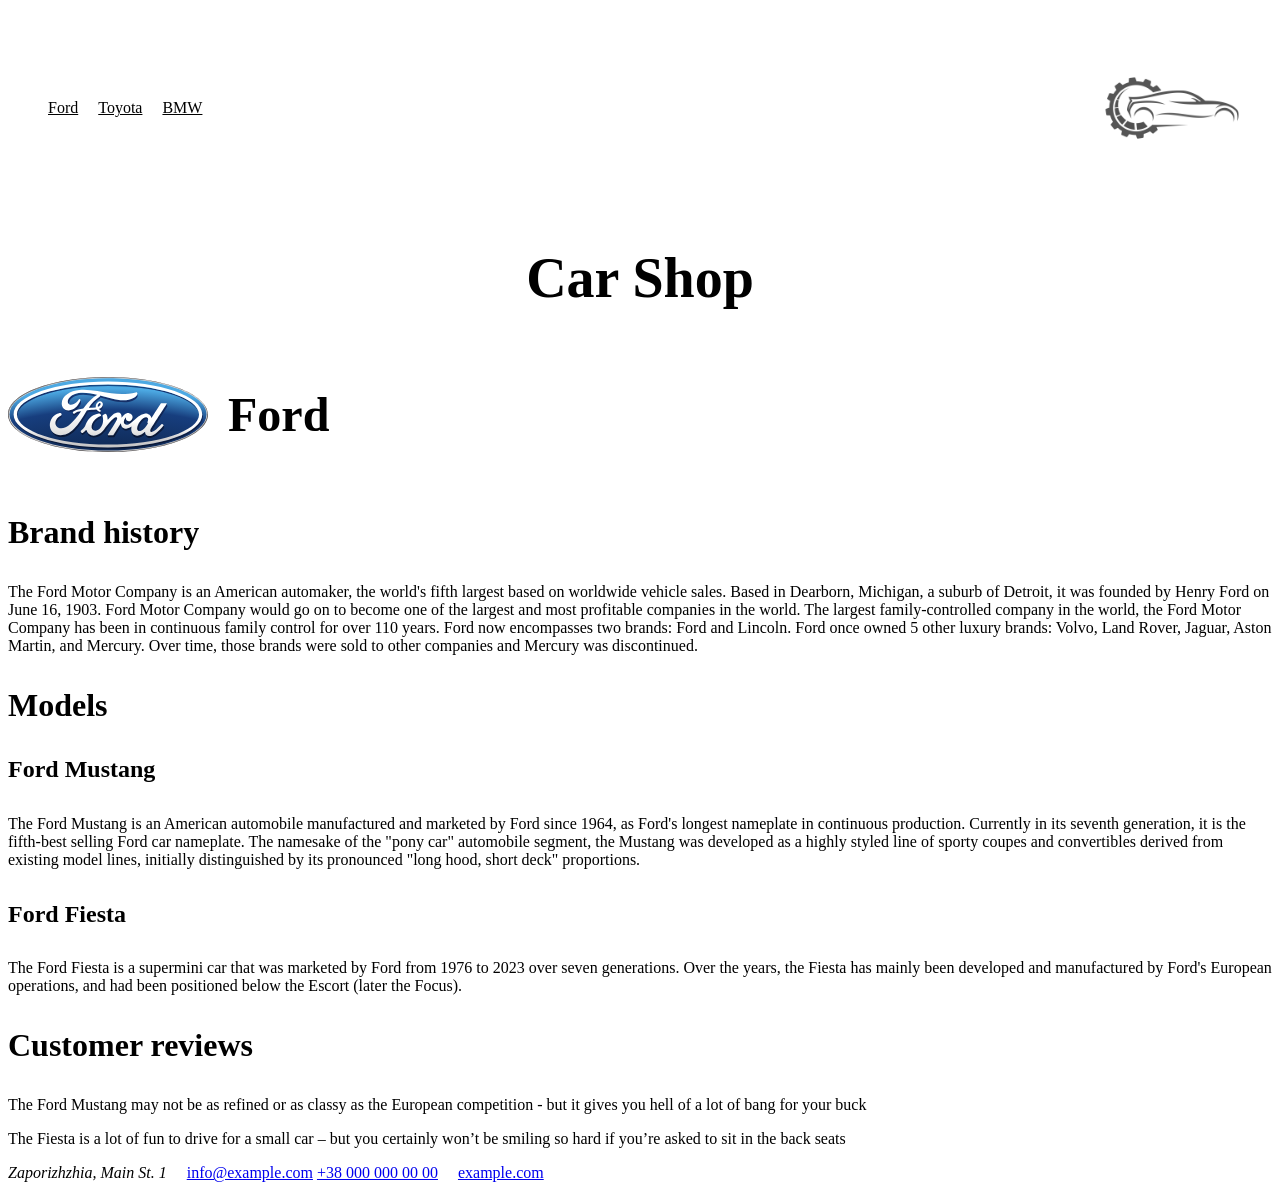
<file: index.html>
<!DOCTYPE html>
<html lang="en">

<head>
    <meta charset="UTF-8">
    <meta name="viewport" content="width=device-width, initial-scale=1.0">
    <title>Ford</title>
    <link rel="stylesheet" href="assets/style.css">
</head>

<body>
    <header>
        <div class="header-block">
            <nav>
                <ul class="main-menu">
                    <li class="menu-item"><a href="./index.html">Ford</a></li>
                    <li class="menu-item"><a href="./toyota.html">Toyota</a></li>
                    <li class="menu-item"><a href="./bmw.html">BMW</a></li>
                </ul>
            </nav>
            <img src="./assets/images/logo.jpg" alt="Car Shop Lpgp" class="logo">
        </div>
    </header>
    <main>
        <h1 class="main-title">Car Shop</h1>

        <article class="article">
            <div class="article-header">
                <img src="./assets/images/Ford_Motor_Company_Logo.svg" alt="" class="article-logo">
                <h2 class="article-title">Ford</h2>
            </div>
            <section class="article-section">
                <h3>Brand history</h3>
                <p>The Ford Motor Company is an American automaker, the world's fifth largest based on worldwide vehicle
                    sales. Based in Dearborn, Michigan, a suburb of Detroit, it was founded by Henry Ford on June 16,
                    1903. Ford Motor Company would go on to become one of the largest and most profitable companies in
                    the world. The largest family-controlled company in the world, the Ford Motor Company has been in
                    continuous family control for over 110 years. Ford now encompasses two brands: Ford and Lincoln.
                    Ford once owned 5 other luxury brands: Volvo, Land Rover, Jaguar, Aston Martin, and Mercury. Over
                    time, those brands were sold to other companies and Mercury was discontinued.</p>
            </section>
            <section class="article-section">
                <h3>Models</h3>
                <h4>Ford Mustang</h4>
                <p>The Ford Mustang is an American automobile manufactured and marketed by Ford since 1964, as Ford's
                    longest nameplate in continuous production. Currently in its seventh generation, it is the
                    fifth-best selling Ford car nameplate. The namesake of the "pony car" automobile segment, the
                    Mustang was developed as a highly styled line of sporty coupes and convertibles derived from
                    existing model lines, initially distinguished by its pronounced "long hood, short deck"
                    proportions.</p>
                <h4>Ford Fiesta</h4>
                <p>The Ford Fiesta is a supermini car that was marketed by Ford from 1976 to 2023 over seven
                    generations. Over the years, the Fiesta has mainly been developed and manufactured by Ford's
                    European operations, and had been positioned below the Escort (later the Focus).</p>
            </section>
            <section class="article-section">
                <h3>Customer reviews</h3>
                <p>The Ford Mustang may not be as refined or as classy as the European competition - but it gives you
                    hell of a lot of bang for your buck</p>
                <p>The Fiesta is a lot of fun to drive for a small car – but you certainly won’t be smiling so hard if
                    you’re asked to sit in the back seats</p>
            </section>
        </article>
    </main>
<footer>
    <div class="footer-block">
        <address class="footer-address">
            Zaporizhzhia, Main St. 1
        </address>
        <div class="footer-contacts">
            <a href="mailto:info@example.com">info@example.com</a>
            <a href="tel:+380000000000">+38 000 000 00 00</a>
        </div>
        <div class="footer-url">
            <a href="https://example.com">example.com</a>
        </div>
    </div>
</footer>
</body>

</html>
</file>
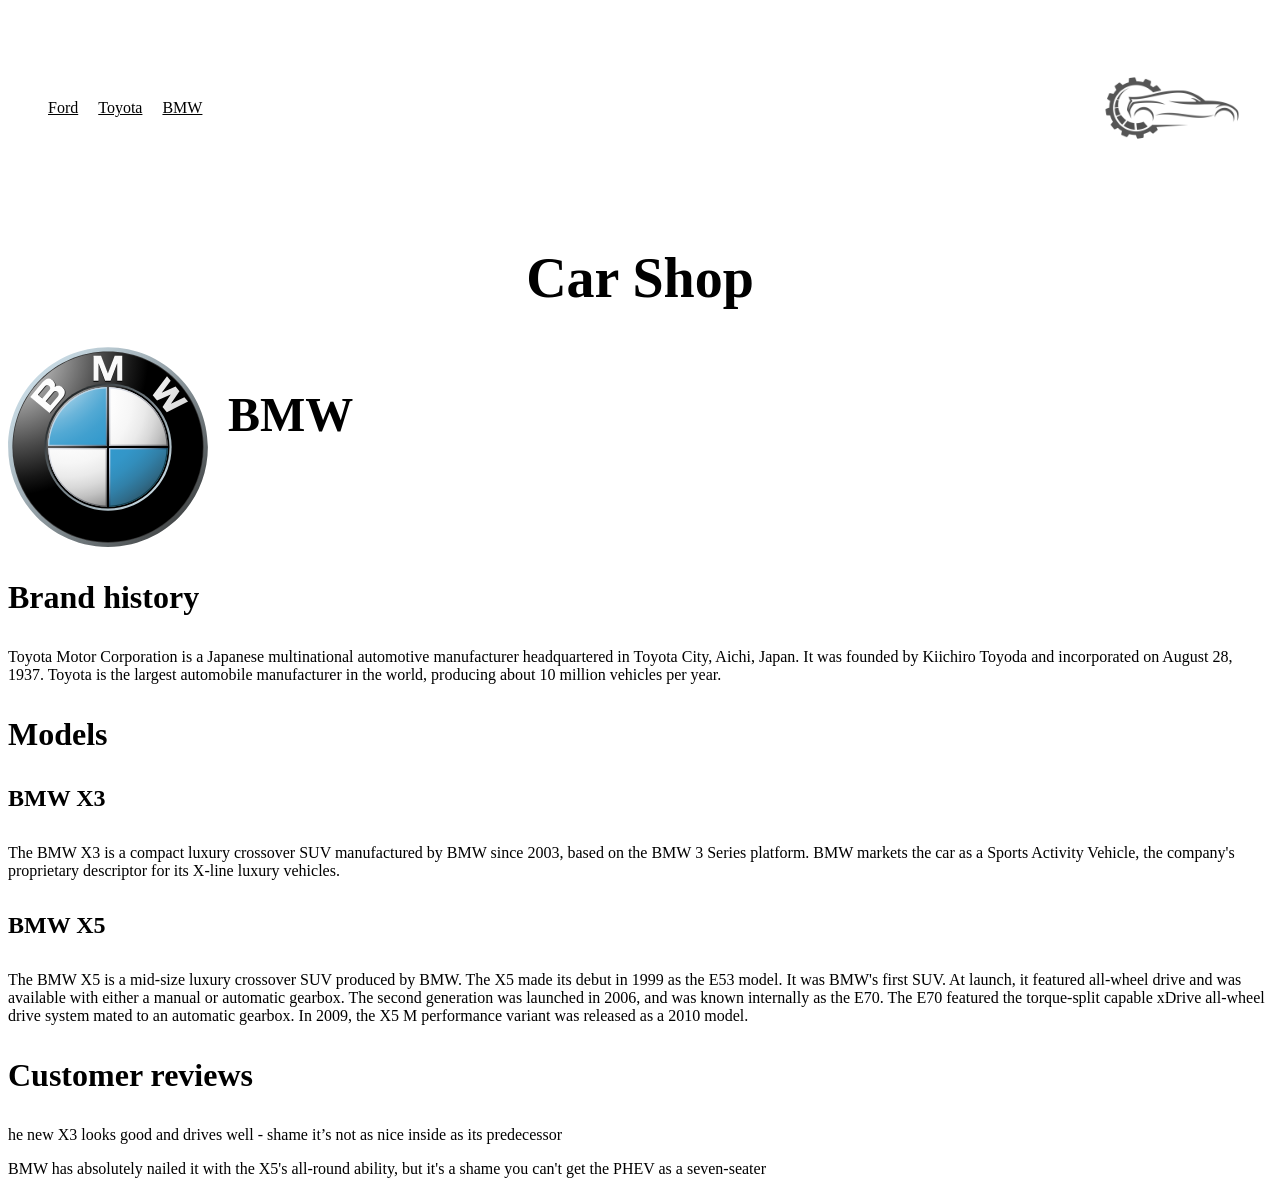
<file: bmw.html>
<!DOCTYPE html>
<html lang="en">

<head>
    <meta charset="UTF-8">
    <meta name="viewport" content="width=device-width, initial-scale=1.0">
    <title>BMW</title>
    <link rel="stylesheet" href="assets/style.css">
</head>

<body>
    <header>
        <div class="header-block">
            <nav>
                <ul class="main-menu">
                    <li class="menu-item"><a href="./index.html">Ford</a></li>
                    <li class="menu-item"><a href="./toyota.html">Toyota</a></li>
                    <li class="menu-item"><a href="./bmw.html">BMW</a></li>
                </ul>
            </nav>
            <img src="./assets/images/logo.jpg" alt="Car Shop Lpgp" class="logo">
        </div>
    </header>
    <main>
        <h1 class="main-title">Car Shop</h1>

        <article class="article">
            <div class="article-header">
                <img src="./assets/images/BMW.svg" alt="" class="article-logo">
                <h2 class="article-title">BMW</h2>
            </div>
            <section class="article-section">
                <h3>Brand history</h3>
                <p>Toyota Motor Corporation is a Japanese multinational
                    automotive manufacturer headquartered in Toyota City, Aichi, Japan. It was founded by Kiichiro
                    Toyoda and incorporated on August 28, 1937. Toyota is the largest automobile manufacturer in the
                    world, producing about 10 million vehicles per year.</p>
            </section>
            <section class="article-section">
                <h3>Models</h3>
                <h4>BMW X3</h4>
                <p>The BMW X3 is a compact luxury crossover SUV manufactured by BMW since 2003, based on the BMW 3
                    Series platform. BMW markets the car as a Sports Activity Vehicle, the company's proprietary
                    descriptor for its X-line luxury vehicles.</p>
                <h4>BMW X5</h4>
                <p>The BMW X5 is a mid-size luxury crossover SUV produced by BMW. The X5 made its debut in 1999 as
                    the E53 model. It was BMW's first SUV. At launch, it featured all-wheel drive and was available with
                    either a manual or automatic gearbox. The second generation was launched in 2006, and was known
                    internally as the E70. The E70 featured the torque-split capable xDrive all-wheel drive system mated
                    to an automatic gearbox. In 2009, the X5 M performance variant was released as a 2010 model.</p>
            </section>
            <section class="article-section">
                <h3>Customer reviews</h3>
                <p>he new X3 looks good and drives well - shame it’s not as nice inside as its predecessor</p>
                <p>BMW has absolutely nailed it with the X5's all-round ability, but it's a shame you can't get the PHEV
                    as a seven-seater</p>
            </section>
        </article>
    </main>
</body>

</html>
</file>
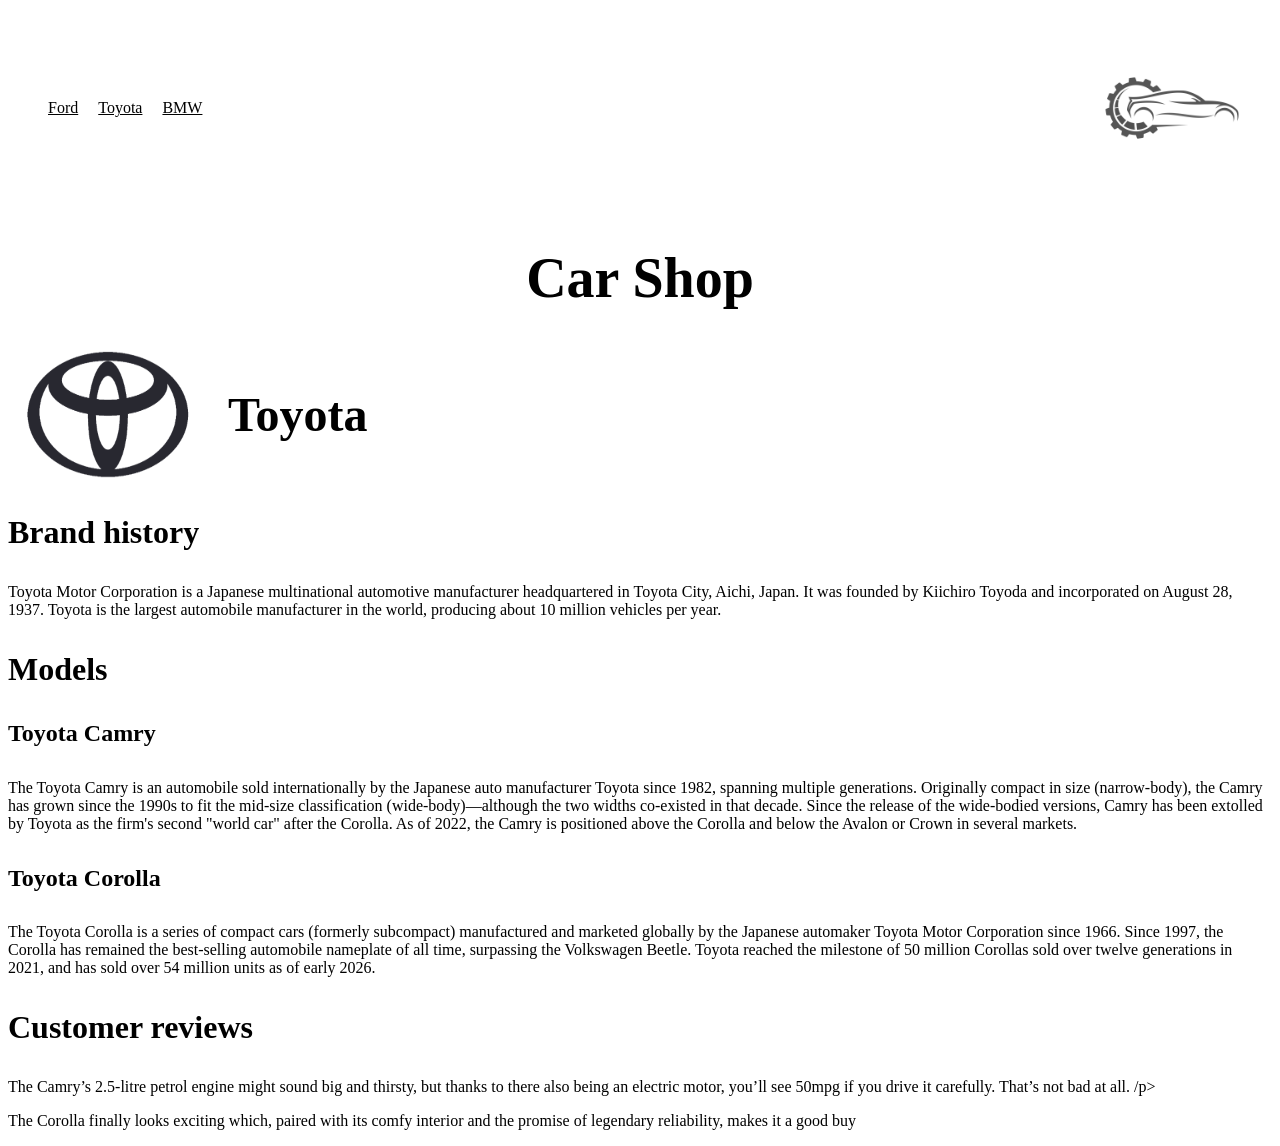
<file: toyota.html>
<!DOCTYPE html>
<html lang="en">

<head>
    <meta charset="UTF-8">
    <meta name="viewport" content="width=device-width, initial-scale=1.0">
    <title>Toyota</title>
    <link rel="stylesheet" href="assets/style.css">
</head>

<body>
    <header>
        <div class="header-block">
            <nav>
                <ul class="main-menu">
                    <li class="menu-item"><a href="./index.html">Ford</a></li>
                    <li class="menu-item"><a href="./toyota.html">Toyota</a></li>
                    <li class="menu-item"><a href="./bmw.html">BMW</a></li>
                </ul>
            </nav>
            <img src="./assets/images/logo.jpg" alt="Car Shop Lpgp" class="logo">
        </div>
    </header>
    <main>
        <h1 class="main-title">Car Shop</h1>

        <article class="article">
            <div class="article-header">
                <img src="./assets/images/Toyota-Logo.png" alt="" class="article-logo">
                <h2 class="article-title">Toyota</h2>
            </div>
            <section class="article-section">
                <h3>Brand history</h3>
                <p>Toyota Motor Corporation is a Japanese multinational
                    automotive manufacturer headquartered in Toyota City, Aichi, Japan. It was founded by Kiichiro
                    Toyoda and incorporated on August 28, 1937. Toyota is the largest automobile manufacturer in the
                    world, producing about 10 million vehicles per year.</p>
            </section>
            <section class="article-section">
                <h3>Models</h3>
                <h4>Toyota Camry</h4>
                <p>The Toyota Camry is an automobile sold internationally by
                    the Japanese auto manufacturer Toyota since 1982, spanning multiple generations. Originally compact
                    in size (narrow-body), the Camry has grown since the 1990s to fit the mid-size classification
                    (wide-body)—although the two widths co-existed in that decade. Since the release of the wide-bodied
                    versions, Camry has been extolled by Toyota as the firm's second "world car" after the Corolla. As
                    of 2022, the Camry is positioned above the Corolla and below the Avalon or Crown in several
                    markets.</p>
                <h4>Toyota Corolla</h4>
                <p>The Toyota Corolla is a series of compact cars (formerly
                    subcompact) manufactured and marketed globally by the Japanese automaker Toyota Motor Corporation
                    since 1966. Since 1997, the Corolla has remained the best-selling automobile nameplate of all time,
                    surpassing the Volkswagen Beetle. Toyota reached the milestone of 50 million Corollas sold over
                    twelve generations in 2021, and has sold over 54 million units as of early 2026.</p>
            </section>
            <section class="article-section">
                <h3>Customer reviews</h3>
                <p>The Camry’s 2.5-litre petrol engine might sound big and thirsty, but thanks to there also being an
                    electric motor, you’ll see 50mpg if you drive it carefully. That’s not bad at all. /p>
                <p>The Corolla finally looks exciting which, paired with its comfy interior and the promise of legendary
                    reliability, makes it a good buy</p>
            </section>
        </article>
    </main>
</body>

</html>
</file>
<file: assets/style.css>
.header-block{
    display: flex;
    justify-content: space-between;
    align-items: center;
}

.main-menu{
    list-style: none;
    display: flex;
}

.menu-item{
    margin: 0 20px 0 0;
}

.menu-item a{
    color: #000000;
}

.logo{
    width: 100%;
    max-width: 200px;
    filter: grayscale(1);
}

.main-title{
    text-align: center;
    font-size: 56px;
}

.article-header{
    display: flex;
}

.article-logo{
    width: 100%;
    max-width: 200px;
    margin: 0 20px 0 0;
}

.article-title{
    font-size: 48px;
}

.article-section h3{
    font-size: 32px;
}

.article-section h4{
    font-size: 24px;
}

.footer-block{
    display: flex;
    gap: 20px;
}
</file>
